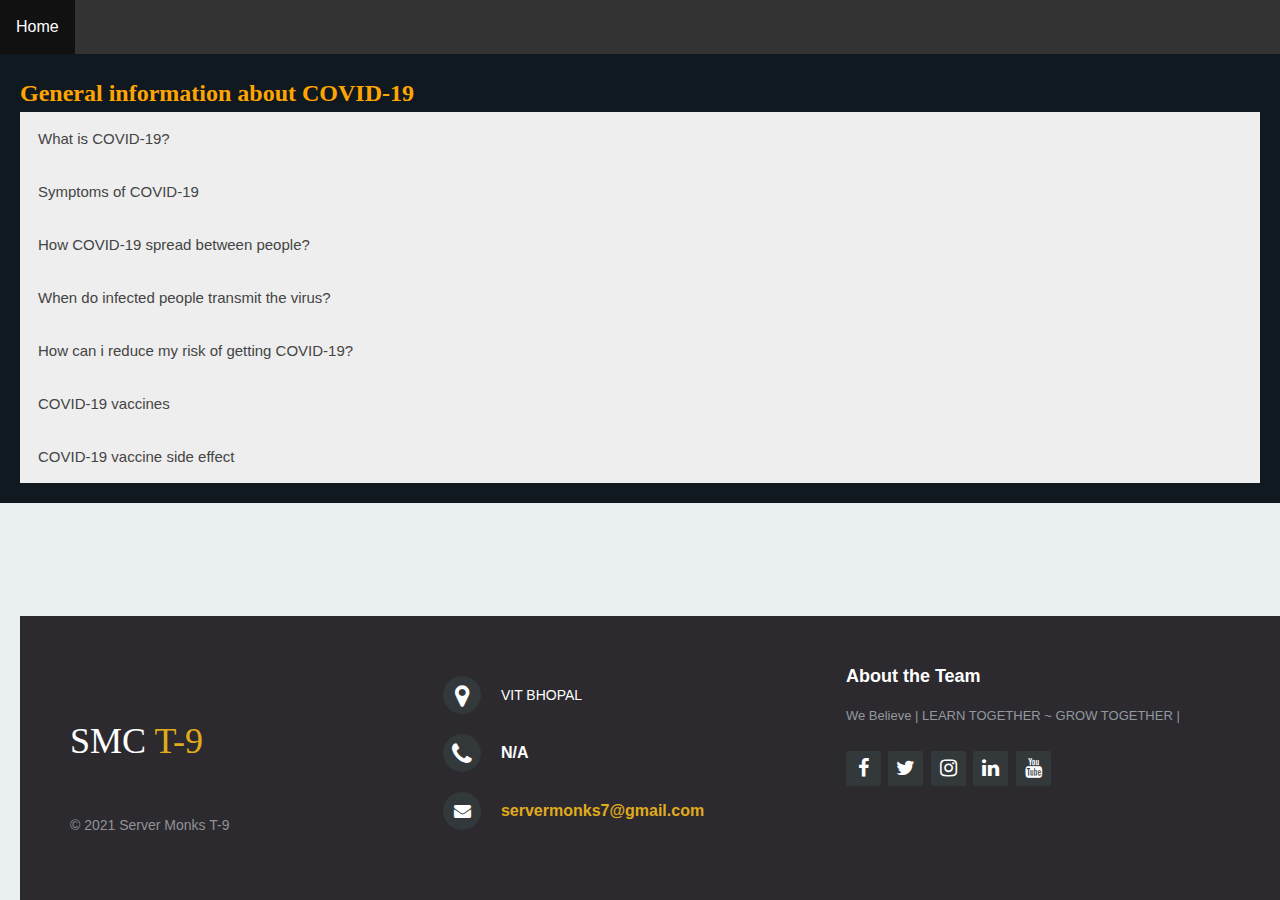
<file: ABOUT.html>
<!DOCTYPE html>
<html>



<head>
    <meta charset="utf-8">
	<meta http-equiv="X-UA-Compatible" content="IE=edge">
	<meta name="viewport" content="width=device-width, initial-scale=1">
	<meta name="keywords" content="footer, address, phone, icons" />

	<link rel="icon" href="download-removebg-preview.png">

	
	
	<link rel="stylesheet" href="http://maxcdn.bootstrapcdn.com/font-awesome/4.2.0/css/font-awesome.min.css">

	<link  rel="stylesheet" type="text/css" href="qnaa.css">

    
    <link rel="stylesheet" type="text/css" href="abt.css">
    <title>About COVID-19</title>
    <div class="main">
            <ul>
                <li><a class="active" href="Untitled-2.html">Home</a></li>
            </ul>
            
        </div>
    
     </head>
    
    
    <body>
        <div style="padding:20px;background-color:#101820FF;height:auto;">
            <h2>General information about COVID-19</h2>
            <button class="accordion">What is COVID-19?</button>
<div class="panel">
  <p>COVID-19 is the disease caused by a new coronavirus called SARS-CoV-2.  WHO first learned of this new virus on 31 December 2019, following a report of a cluster of cases of ‘viral pneumonia’ in Wuhan, People’s Republic of China.</p>
</div>

<button class="accordion">Symptoms of COVID-19</button>
<div class="panel">
  <p>The Most common symptoms are fever, dry cough and fatigue</p>
    <P>Other symptoms that are less common and may affect some patients include:</P>
    <p>Loss of taste or smell,
•	Nasal congestion,
•	Conjunctivitis (also known as red eyes)
•	Sore throat,
•	Headache,
•	Muscle or joint pain,
•	Different types of skin rash,
•	Nausea or vomiting,
•	Diarrhea,
•	Chills or dizziness.
</p>
    <p>Symptoms of severe COVID‐19 disease include:</p>
    <p>
    •	Shortness of breath,
•	Loss of appetite,
•	Confusion,
•	Persistent pain or pressure in the chest,
•	High temperature (above 38 °C).
</p>
    <p>Other less common symptoms are:</p>
    <p>•	Irritability,
•	Confusion,
•	Reduced consciousness (sometimes associated with seizures),
•	Anxiety,
•	Depression,
•	Sleep disorders,
•	More severe and rare neurological complications such as strokes, brain inflammation, delirium and nerve damage.
</p>
    <p>People of all ages who experience fever and/or cough associated with difficulty breathing or shortness of breath, chest pain or pressure, or loss of speech or movement should seek medical care immediately. If possible, call your health care provider, hotline or health facility first, so you can be directed to the right clinic.</p>
 </div>
   <button class="accordion">How COVID-19 spread between people?</button>
<div class="panel">
  <p>We know that the disease is caused by the SARS-CoV-2 virus, which spreads between people in several different ways.

<p>The virus can spread from an infected person’s mouth or nose in small liquid particles when they cough, sneeze, speak, sing or breathe. These particles range from larger respiratory droplets to smaller aerosols.</p>

<p>•Current evidence suggests that the virus spreads mainly between people who are in close contact with each other, typically within 1 metre (short-range). A person can be infected when aerosols or droplets containing the virus are inhaled or come directly into contact with the eyes, nose, or mouth.</p>
<p>•The virus can also spread in poorly ventilated and/or crowded indoor settings, where people tend to spend longer periods of time. This is because aerosols remain suspended in the air or travel farther than 1 metre (long-range).</p>
<p>People may also become infected by touching surfaces that have been contaminated by the virus when touching their eyes, nose or mouth without cleaning their hands.</p>

<p>Further research is ongoing to better understand the spread of the virus and which settings are most risky and why. Research is also under way to study virus variants that are emerging and why some are more transmissible. For updated information on SARS-CoV-2 variants</p> 
</div> 
<button class="accordion">When do infected people transmit the virus?</button>
<div class="panel">
  <p>Whether or not they have symptoms, infected people can be contagious and the virus can spread from them to other people.</p>

    <p>Laboratory data suggests that infected people appear to be most infectious just before they develop symptoms (namely 2 days before they develop symptoms) and early in their illness. People who develop severe disease can be infectious for longer.</p>

<p>While someone who never develops symptoms can pass the virus to others, it is still not clear how frequently this occurs and more research is needed in this area.</p>
</div>
<button class="accordion">How can i reduce my risk of getting COVID-19?</button>
<div class="panel">
    <p>There are many things you can do to keep yourself and your loved ones safe from COVID-19. Know your risks to lower risks. Follow these basic precautions:</p>

<p>•Follow local guidance: Check to see what national, regional and local authorities are advising so you have the most relevant information for where you are.</p>
<p>•Keep your distance: Stay at least 1 metre away from others, even if they don’t appear to be sick, since people can have the virus without having symptoms.</p>
<p>•Wear a mask:  Wear a well-fitting three-layer mask, especially when you can’t physically distance, or if you’re indoors. Clean your hands before putting on and taking off a mask.</p>

<p>•Avoid crowded places, poorly ventilated, indoor locations and avoid prolonged contact with others. Spend more time outdoors than indoors.</p>
<p>•Ventilation is important: Open windows when indoors to increase the amount of outdoor air.</p>
<p>•Avoid touching surfaces, especially in public settings or health facilities, in case people infected with COVID-19 have touched them. Clean surfaces regularly with standard disinfectants.</p>
<p>•Frequently clean your hands with soap and water, or an alcohol-based hand rub. If you can, carry alcohol-based rub with you and use it often.</p>
<p>•Cover your coughs and sneezes with a bent elbow or tissue, throwing used tissues into a closed bin right away. Then wash your hands or use an alcohol-based hand rub.</p>
<p>•Get vaccinated: When it’s your turn, get vaccinated. Follow local guidance and recommendations about vaccination.</p>
</div>
 <button class="accordion">COVID-19 vaccines </button>
<div class="panel">
  <p>Since the start of the COVID-19 outbreak, WHO has worked with countries and areas in the Western Pacific Region on public health measures to slow or stop the spread of the virus. In 2021, safe and effective vaccines will be an important tool, in combination with other measures, to protect people against COVID-19, save lives and reduce widescale social disruption.</p>

    <p>Some countries and areas in the Western Pacific Region have already completed regulatory approval and started introducing one or more COVID-19 vaccines. Other countries are getting ready to do so.</p>

    <p>Through the COVAX Global Vaccine Facility and other mechanisms, WHO and partners are working with governments to facilitate equitable access to and distribution of an initial allocation of vaccine as quickly as possible.</p>

<p>WHO recommends that initial vaccination should prioritize groups at highest risk of exposure to infection in each country, including health workers, older persons and those with other health issues. Once COVID-19 vaccines become more available, countries can expand to vaccinate other priority groups and the general population.</p>
</div>
<button class="accordion">COVID-19 vaccine side effect</button>
<div class="panel">
 <img src="COVID-19-vaccine.jpeg.jpeg">
  <img src="COVID-19-vaccine-AEFIs.jpeg.jpg">
    
</div>
   

<script>
var acc = document.getElementsByClassName("accordion");
var i;

for (i = 0; i < acc.length; i++) {
  acc[i].addEventListener("click", function() {
    this.classList.toggle("active");
    var panel = this.nextElementSibling;
    if (panel.style.display === "block") {
      panel.style.display = "none";
    } else {
      panel.style.display = "block";
    }
  });
}
</script>

<footer class="footer-distributed">

			<div class="footer-left">
                <br /><br /><br />
          
				<h3>SMC<span> T-9</span></h3><br /><br /><br />

				

				<p4 class="footer-company-name">© 2021 Server Monks T-9</p4>
			</div>

			<div class="footer-center">
				<div>
					<i class="fa fa-map-marker"></i>
                    <p4><span>VIT BHOPAL</span></p4>
				</div>

				<div>
					<i class="fa fa-phone"></i>
					<p4>N/A</p4>
				</div>
				<div>
					<i class="fa fa-envelope"></i>
					<p4><a href="mailto:support@eduonix.com">servermonks7@gmail.com</a></p4>
				</div>
			</div>
			<div class="footer-right">
				<p4 class="footer-company-about">
					<span>About the Team</span>
					We Believe | LEARN TOGETHER ~ GROW TOGETHER |</p4>
				<div class="footer-icons">
					<a href="https://www.facebook.com/divyansh.singhal.1420"><i class="fa fa-facebook"></i></a>
					<a href="https://twitter.com/Divyans47436657"><i class="fa fa-twitter"></i></a>
					<a href="https://www.instagram.com/servermonks_gfg/"><i class="fa fa-instagram"></i></a>
					<a href="https://www.linkedin.com/in/divyansh-singhal-391623209/"><i class="fa fa-linkedin"></i></a>
					<a href="#"><i class="fa fa-youtube"></i></a>
				</div>
			</div>
		</footer>
        
        
    </body>    
    </html>


        
        
        
        
    
    
    
    
    
    
    
    
    
    
    
        </div>
        
    
    
    
    
    </body>
</html>
</file>
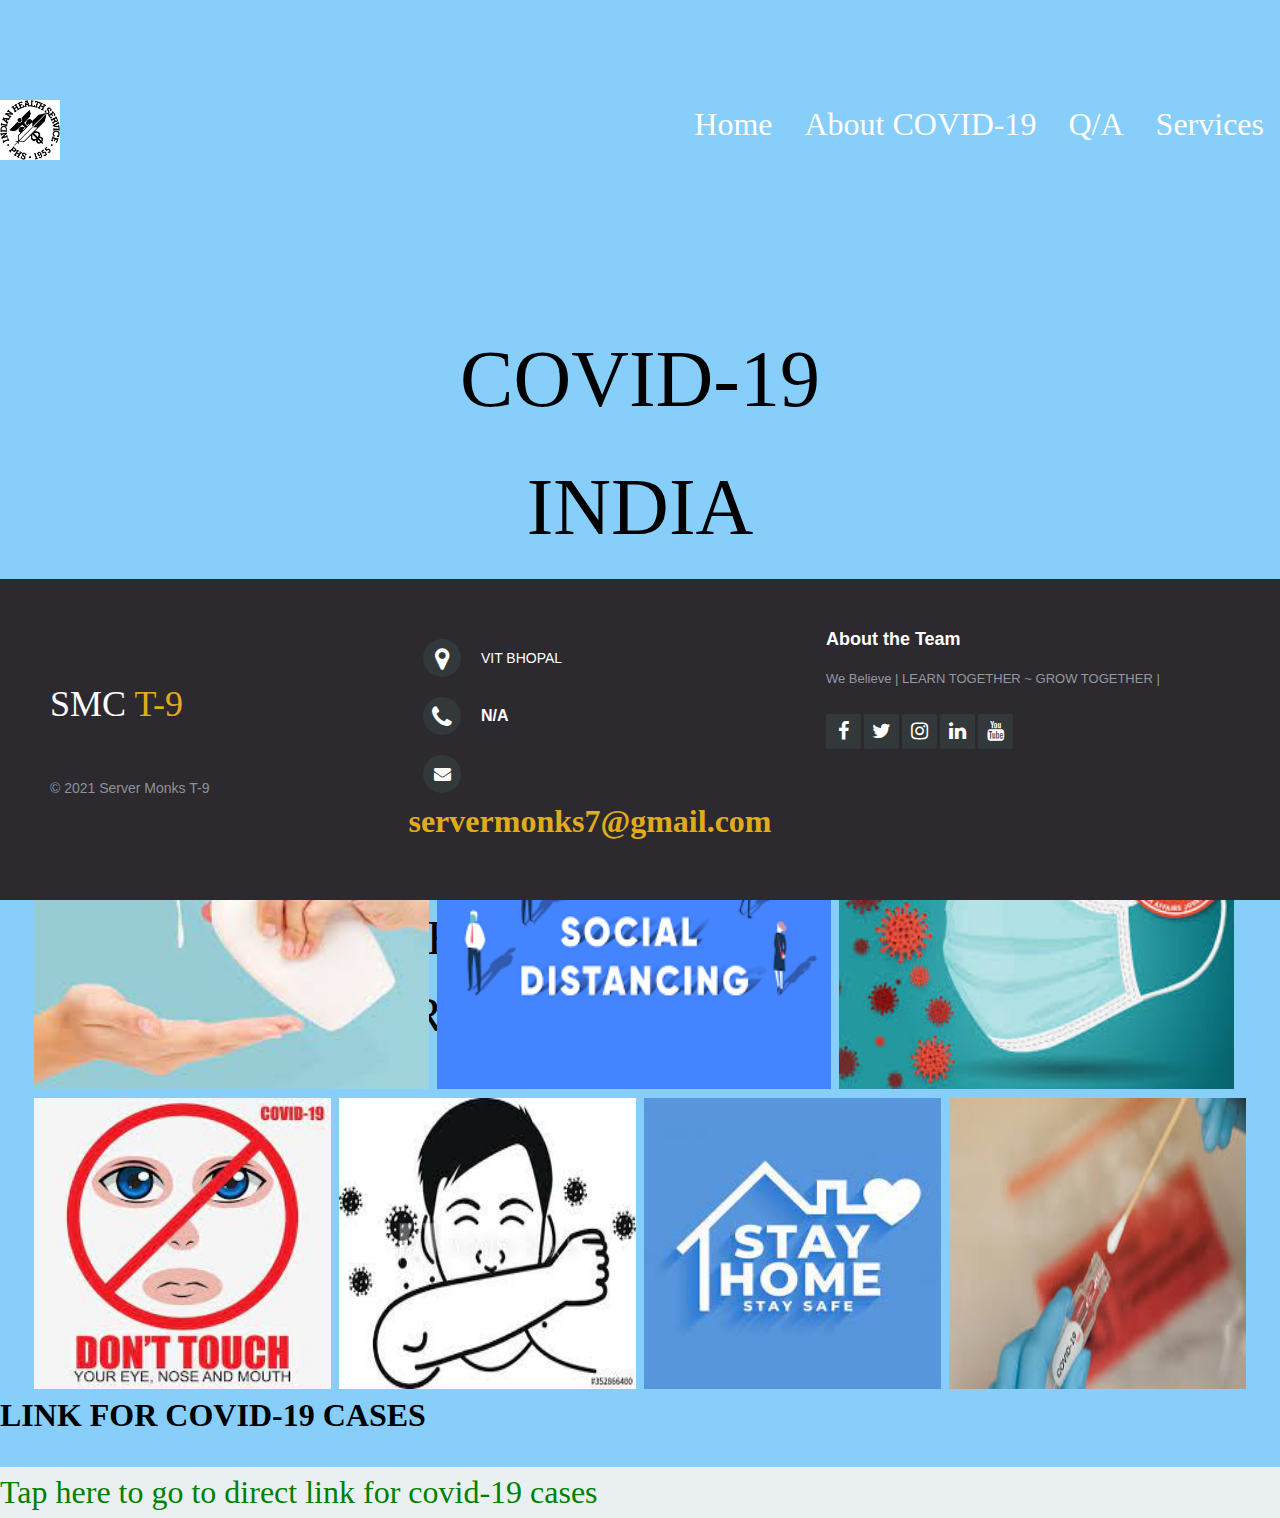
<file: Untitled-2.html>
<!DOCTYPE html>
<html>



<head>
    <meta charset="utf-8">
	<meta http-equiv="X-UA-Compatible" content="IE=edge">
	<meta name="viewport" content="width=device-width, initial-scale=1">
	<meta name="keywords" content="footer, address, phone, icons" />

	

	
	
	<link rel="stylesheet" href="http://maxcdn.bootstrapcdn.com/font-awesome/4.2.0/css/font-awesome.min.css">

	<link  rel="stylesheet" type="text/css" href="qnaa.css">
    <link href="http://fonts.googleapis.com/css?family=Cookie" rel="stylesheet" type="text/css">
    <link rel="stylesheet" type="text/css" href="makeover1.css">
    <link rel="icon" href="download-removebg-preview.png">
    
    <title> COVID-19 INDIA</title>
    
    
    
    </head>
    
    <body style="background-color:lightskyblue">
        
       
        <header >
        
        
            <h7>COVID-19 INDIA</h7>
                
            
            
            <img src="logo.png">
            
            <ul3 >
               <li><a class="active" href="SCPAGE.html">Services</a></li>
               <li><a class="active" href="index.html">Q/A</a></li>
                <li><a  class="active" href="ABOUT.html">About COVID-19</a></li>
                   <li><a class="active" href="Untitled-2.html">Home</a></li>   
            </ul3>
    </header>
        <h12 id="heading">METHODS OF PREVENTION</h12>
        <div class="row">
  <div class="column">
    <img src="hw.jpg" style="width:100%" class="image">
    <div class="overlay">
    <div class="text">Clean your hands often. Use soap and water, or an alcohol-based hand rub.</div>
  </div>
  </div>

  <div class="column">
    <img src="sd.png" style="width:100%" class="image">
    <div class="overlay">
    <div class="text">Maintain a safe distance from anyone who is coughing or sneezing.</div>
  </div>
  </div>

  <div class="column">
    <img src="mask.jpg" class="image" style="width:100%">
    <div class="overlay">
    <div class="text">Wear a mask when physical distancing is not possible.</div>
  </div>
  </div>
</div>
        <div class="row">
  <div class="column">
    <img src="dnt.jpg" style="width:100%" class="image">
    <div class="overlay">
    <div class="text">Don’t touch your eyes, nose or mouth.</div>
  </div>
  </div>

  <div class="column">
    <img src="cover.jpg" style="width:100%" class="image">
    <div class="overlay">
    <div class="text">Cover your nose and mouth with your bent elbow or a tissue when you cough or sneeze.</div>
  </div>
  </div>

  <div class="column">
    <img src="sty.jpg" class="image" style="width:100%">
    <div class="overlay">
    <div class="text">Stay home if you feel unwell.</div>
  </div>
  </div>
            
        <div class="column">
    <img src="test.jpg" class="image" style="width:100%">
    <div class="overlay">
    <div class="text">If you have a fever, cough and difficulty breathing, seek medical attention.</div>
  </div>
  </div>
</div>
        <h3 id="h3">LINK FOR COVID-19 CASES</h3>
        <br />
        <br />
        <br />
        
      
        
        
        <a id="link" href="https://www.covid19india.org/"> Tap here to go to direct link for covid-19 cases</a>
        
      <div main="">
        </div>
        
        <footer class="footer-distributed">

			<div class="footer-left">
                <br /><br /><br />
          
				<h3>SMC<span> T-9</span></h3><br /><br /><br />

				

				<p4 class="footer-company-name">© 2021 Server Monks T-9</p4>
			</div>

			<div class="footer-center">
				<div>
					<i class="fa fa-map-marker"></i>
                    <p4><span>VIT BHOPAL</span></p4>
				</div>

				<div>
					<i class="fa fa-phone"></i>
					<p4>N/A</p4>
				</div>
				<div>
					<i class="fa fa-envelope"></i>
					<p4><a href="mailto:support@eduonix.com">servermonks7@gmail.com</a></p4>
				</div>
			</div>
			<div class="footer-right">
				<p4 class="footer-company-about">
					<span>About the Team</span>
					We Believe | LEARN TOGETHER ~ GROW TOGETHER |</p4>
				<div class="footer-icons">
					<a href="https://www.facebook.com/divyansh.singhal.1420"><i class="fa fa-facebook"></i></a>
					<a href="https://twitter.com/Divyans47436657"><i class="fa fa-twitter"></i></a>
					<a href="https://www.instagram.com/servermonks_gfg/"><i class="fa fa-instagram"></i></a>
					<a href="https://www.linkedin.com/company/server-monks-community/mycompany/"><i class="fa fa-linkedin"></i></a>
					<a href="#"><i class="fa fa-youtube"></i></a>
				</div>
			</div>
		</footer>
        
        
    </body>    
    </html>
</file>
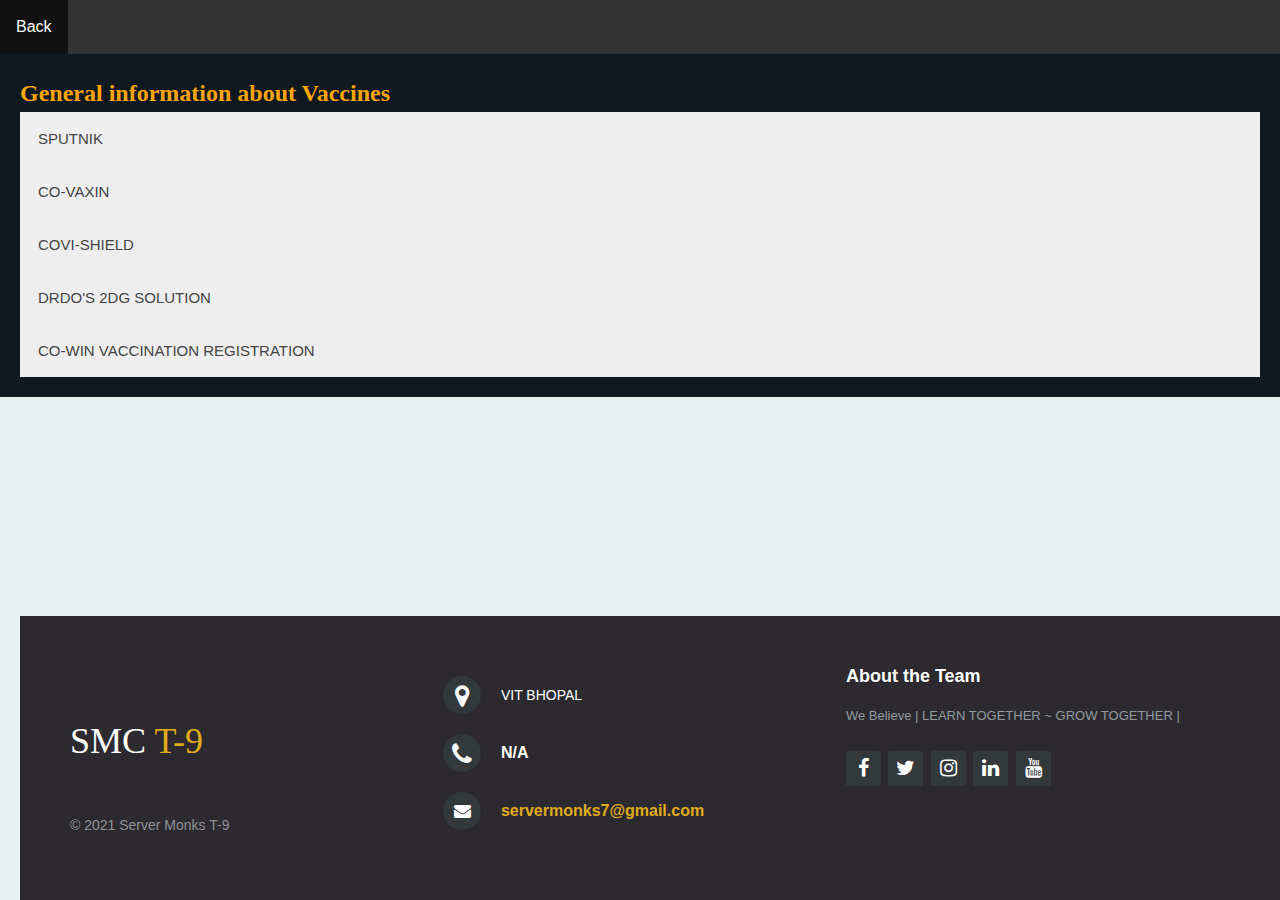
<file: vaccine.html>
<!DOCTYPE html>
<html>



<head>
    <meta charset="utf-8">
	<meta http-equiv="X-UA-Compatible" content="IE=edge">
	<meta name="viewport" content="width=device-width, initial-scale=1">
	<meta name="keywords" content="footer, address, phone, icons" />

	<link rel="icon" href="download-removebg-preview.png">

	
	
	<link rel="stylesheet" href="http://maxcdn.bootstrapcdn.com/font-awesome/4.2.0/css/font-awesome.min.css">

	<link  rel="stylesheet" type="text/css" href="qnaa.css">

    
    <link rel="stylesheet" type="text/css" href="abt.css">
    <title>Vaccines</title>
    <div class="main">
            <ul>
                <li><a class="active" href="SCPAGE.html">Back</a></li>
            </ul>
            
        </div>
    
     </head>
    
    
    <body>
        <div style="padding:20px;background-color:#101820FF;height:auto;">
            <h2>General information about Vaccines</h2>
            <button class="accordion">SPUTNIK</button>
<div class="panel">
  <p>The Russian COVID-19 vaccine Sputnik V (Gam-COVID-Vac) is an adenoviral-based, two-part vaccine against the SARS-CoV-2 coronavirus. Initially produced in Russia, Sputnik V uses a weakened virus to deliver small parts of a pathogen and stimulate an immune response.

The Sputnik V (Gam-COVID-Vac) vaccine reduces the time taken for the actual development of immunity to SARS-CoV-2, the virus behind the COVID-19 pandemic.

It is a vector vaccine based on adenovirus DNA, in which the SARS-CoV-2 coronavirus gene is integrated. Adenovirus is used as a “container” to deliver the coronavirus gene to cells and start synthesizing the new coronavirus's envelope proteins, “introducing” the immune system to a potential enemy.</p>
</div>

<button class="accordion">CO-VAXIN</button>
<div class="panel">
  <p>Covaxin is an inactivated vaccine which means that it is made up of killed coronaviruses, making it safe to be injected into the body.

Bharat Biotech, a 24-year-old vaccine maker with a portfolio of 16 vaccines and exports to 123 countries, used a sample of the coronavirus, isolated by India's National Institute of Virology.

When administered, immune cells can still recognise the dead virus, prompting the immune system to make antibodies against the pandemic virus.
The two doses are given four weeks apart. The vaccine can be stored at 2C to 8C.

The vaccine has an efficacy rate of 81%, preliminary data from its phase 3 trial shows.

India's regulators gave the vaccine an emergency approval in January while the third phase of the trial was still underway, sparking scepticism and questions from experts.

Bharat Biotech says it has a stockpile of 20 million doses of Covaxin, and is aiming to make 700 million doses out of its four facilities in two cities by the end of the year.</p>
 </div>
   <button class="accordion">COVI-SHIELD</button>
<div class="panel">
  <p>The Oxford-AstraZeneca vaccine is being manufactured locally by the Serum Institute of India, the world's largest vaccine manufacturer. It says it is producing more than 60 million doses a month.

The vaccine is made from a weakened version of a common cold virus (known as an adenovirus) from chimpanzees. It has been modified to look more like coronavirus - although it can't cause illness.
When the vaccine is injected into a patient, it prompts the immune system to start making antibodies and primes it to attack any coronavirus infection.

The jab is administered in two doses given between four and 12 weeks apart. It can be safely stored at temperatures of 2C to 8C and can easily be delivered in existing health care settings such as doctors' surgeries.

The jab developed by Pfizer-BioNTech, which is currently being administered in several countries, must be stored at -70C and can only be moved a limited number of times - a particular challenge in India, where summer temperatures can reach 50C.</p> 
</div> 
<button class="accordion">DRDO'S 2DG SOLUTION</button>
<div class="panel">
  <p>The Drug Controller General of India (DCGI) has given emergency use approval to 2-deoxy-D-glucose (2-DG), an anti-Covid drug developed by INMAS, a DRDO lab, in collaboration with Dr Reddy's Laboratories (DRL), Hyderabad.

The drug is used as an adjunct therapy. Adjunctive therapy is administered along with primary treatment.

</p>
</div>
<button class="accordion">CO-WIN VACCINATION REGISTRATION</button>
<div class="panel">
    <p>As India prepares to roll out what Prime Minister Narendra Modi has called the world’s largest Covid-19 vaccination programme, the Covid Vaccine Intelligence Network (CoWIN) system is emerging as its backbone.

The initial target is to vaccinate 30 crore people, for which the first four target groups have already been identified and defined. For these groups, the vaccination process will start when they receive a message on their mobile phones — first about their inclusion in the list of priority beneficiaries, and subsequently, about the date and time of vaccination.</p>
    
    <br />
    
   <p> LINK FOR COWIN:<a href="https://www.cowin.gov.in/home">TAP HERE</a></p>
</div>
 
   

<script>
var acc = document.getElementsByClassName("accordion");
var i;

for (i = 0; i < acc.length; i++) {
  acc[i].addEventListener("click", function() {
    this.classList.toggle("active");
    var panel = this.nextElementSibling;
    if (panel.style.display === "block") {
      panel.style.display = "none";
    } else {
      panel.style.display = "block";
    }
  });
}
</script>

<footer class="footer-distributed">

			<div class="footer-left">
                <br /><br /><br />
          
				<h3>SMC<span> T-9</span></h3><br /><br /><br />

				

				<p4 class="footer-company-name">© 2021 Server Monks T-9</p4>
			</div>

			<div class="footer-center">
				<div>
					<i class="fa fa-map-marker"></i>
                    <p4><span>VIT BHOPAL</span></p4>
				</div>

				<div>
					<i class="fa fa-phone"></i>
					<p4>N/A</p4>
				</div>
				<div>
					<i class="fa fa-envelope"></i>
					<p4><a href="mailto:support@eduonix.com">servermonks7@gmail.com</a></p4>
				</div>
			</div>
			<div class="footer-right">
				<p4 class="footer-company-about">
					<span>About the Team</span>
					We Believe | LEARN TOGETHER ~ GROW TOGETHER |</p4>
				<div class="footer-icons">
					<a href="https://www.facebook.com/divyansh.singhal.1420"><i class="fa fa-facebook"></i></a>
					<a href="https://twitter.com/Divyans47436657"><i class="fa fa-twitter"></i></a>
					<a href="https://www.instagram.com/servermonks_gfg/"><i class="fa fa-instagram"></i></a>
					<a href="https://www.linkedin.com/in/divyansh-singhal-391623209/"><i class="fa fa-linkedin"></i></a>
					<a href="#"><i class="fa fa-youtube"></i></a>
				</div>
			</div>
		</footer>
        
        
    </body>    
    </html>
</file>
<file: qnaa.css>
@import url('http://fonts.googleapis.com/css?family=Open+Sans:400,700');

*{
	padding:0;
	margin:0;
}

html{
	background-color: #eaf0f2;
}

body{
	font:16px/1.6 Arial,  sans-serif;
}

header{
	text-align: center;
	padding-top: 100px;
	margin-bottom:190px;
}

header h1{
	font: normal 32px/1.5 'Open Sans', sans-serif;
	color: #3F71AE;
	padding-bottom: 16px;
}

header h2{
	color: #F05283;
}

header span{
	color: #3F71EA;
}


/* The footer is fixed to the bottom of the page */

footer{
	position: fixed;
	bottom: 0;
}

@media (max-height:800px){
	footer { position: static; }
	header { padding-top:40px; }
}


.footer-distributed{
	background-color: #2c292f;
	box-sizing: border-box;
	width: 100%;
	text-align: left;
	font: bold 16px sans-serif;
	padding: 50px 50px 60px 50px;
	margin-top: 80px;
}

.footer-distributed .footer-left,
.footer-distributed .footer-center,
.footer-distributed .footer-right{
	display: inline-block;
	vertical-align: top;
}

/* Footer left */

.footer-distributed .footer-left{
	width: 30%;
}

.footer-distributed h3{
	color:  #ffffff;
	font: normal 36px '', Serif;
	margin: 0;
}

/* The company logo */

.footer-distributed .footer-left img{
	width: 30%;
}

.footer-distributed h3 span{
	color:  #e0ac1c;
}

/* Footer links */

.footer-distributed .footer-links{
	color:  #ffffff;
	margin: 20px 0 12px;
}

.footer-distributed .footer-links a{
	display:inline-block;
	line-height: 1.8;
	text-decoration: none;
	color:  inherit;
}

.footer-distributed .footer-company-name{
	color:  #8f9296;
	font-size: 14px;
	font-weight: normal;
	margin: 0;
}

/* Footer Center */

.footer-distributed .footer-center{
	width: 35%;
}


.footer-distributed .footer-center i{
	background-color:  #33383b;
	color: #ffffff;
	font-size: 25px;
	width: 38px;
	height: 38px;
	border-radius: 50%;
	text-align: center;
	line-height: 42px;
	margin: 10px 15px;
	vertical-align: middle;
}

.footer-distributed .footer-center i.fa-envelope{
	font-size: 17px;
	line-height: 38px;
}

.footer-distributed .footer-center p4{
	display: inline-block;
	color: #ffffff;
	vertical-align: middle;
	margin:0;
}

.footer-distributed .footer-center p4 span{
	display:block;
	font-weight: normal;
	font-size:14px;
	line-height:2;
}

.footer-distributed .footer-center p4 a{
	color:  #e0ac1c;
	text-decoration: none;;
}


/* Footer Right */

.footer-distributed .footer-right{
	width: 30%;
}

.footer-distributed .footer-company-about{
	line-height: 20px;
	color:  #92999f;
	font-size: 13px;
	font-weight: normal;
	margin: 0;
}

.footer-distributed .footer-company-about span{
	display: block;
	color:  #ffffff;
	font-size: 18px;
	font-weight: bold;
	margin-bottom: 20px;
}

.footer-distributed .footer-icons{
	margin-top: 25px;
}

.footer-distributed .footer-icons a{
	display: inline-block;
	width: 35px;
	height: 35px;
	cursor: pointer;
	background-color:  #33383b;
	border-radius: 2px;

	font-size: 20px;
	color: #ffffff;
	text-align: center;
	line-height: 35px;

	margin-right: 3px;
	margin-bottom: 5px;
}

/* Here is the code for Responsive Footer */
/* You can remove below code if you don't want Footer to be responsive */


@media (max-width: 880px) {

	.footer-distributed .footer-left,
	.footer-distributed .footer-center,
	.footer-distributed .footer-right{
		display: block;
		width: 100%;
		margin-bottom: 40px;
		text-align: center;
	}

	.footer-distributed .footer-center i{
		margin-left: 0;
	}

}
</file>
<file: abt.css>
ul {
  list-style-type: none;
  margin: 0;
  padding: 0;
  overflow: hidden;
  background-color: #333;
}

li {
  float: left;
}

li a {
  display: block;
  color: white;
  text-align: center;
  padding: 14px 16px;
  text-decoration: none;
}

li a:hover {
  background-color: #111;
}

.active  {
    background-color: #4CAF50;}

.accordion {
  background-color: #eee;
  color: #444;
  cursor: pointer;
  padding: 18px;
  width: 100%;
  border: none;
  text-align: left;
  outline: none;
  font-size: 15px;
  transition: 0.4s;
}

.active, .accordion:hover {
  background-color: #4CAF50; 
}

.panel {
    
  padding: 0 18px;
  display: none;
  background-color: white;
  overflow: hidden;
}
.panel img{
    height: 5%;
}
h2{
    color:orange;
    font-family: Comic Sans MS;
}
</file>
<file: makeover1.css>
header{
    
    margin-top: 0;
    height: 600px;
    width:100%;
    background-size:cover;
    background-position:center;
}


ul3 {
  list-style-type: none;
 margin-top: 0;
  padding: 0;
  overflow: hidden;
  float: right;
  
}

ul3 li {
    margin-top: 0;

}

ul3 li a {
    float: right;
    margin-top: 0;
  display: inline;
  color: white;
  text-align: center;
  padding: 14px 16px;
  text-decoration: none;
}

ul3 li a:hover {
  background-color: #4CAF50;
}

.active  {
    margin: 0;
    }

.accordion {
  background-color: #eee;
  color: #444;
  cursor: pointer;
  padding: 18px;
  width: 100%;
  margin-top:0;
  text-align: left;
  outline: none;
  font-size: 3%;
  transition: 0.4s;
    float:right;
}

.active, .accordion {
  margin-top: 0;
}
img{
    margin-top:  0;
    float:none;
    float: left;
    width:60px;
    height: 60px;
}
h7{ font-family: century gothlic;
    color:black;
    font-size: 500%;
    position:absolute;
    top:35%;
    left:30%;
    right:30%;
    
}
p{
    
    color:black;
    font-size: 15px;
    position:absolute;
    top:52%;
    left:50%;
    transform: translate(-50%,-50%);
}
.container{
    position: relative;
    width: 1200px;
    height: 300px;
    margin: 240px auto;
   background: #ff0;
}
.container .box{
    position: relative;
    width: calc(4oopx-3opx);
    height:calc(300px-30px);
    background: #000; 
    float: left;
    margin: 15px;
    border: 2px;
    border-color: black;
        
}
* {
  box-sizing: border-box;
}

/* Create three equal columns that floats next to each other */
.column {
  float: left;
  width: 33.33%;
  padding: 10px;
  height: 300px; /* Should be removed. Only for demonstration */
}

/* Clear floats after the columns */
.row:after {
  content: "";
  display: table;
  clear: both;
}header {
  text-align: center;
  animation: myanimation 15s infinite;
}

@keyframes myanimation {
  0% {
    background-color: #20B2AA;
  }
  25% {
    background-color: #FF8C00;
  }
  50% {
    background-color: #6495ED;
  }
  75% {
    background-color: #F08080;
  }
  100% {
    background-color: #20B2AA;
  }
}

a {
  color: white;
}

a:hover,
a:visited,
a:link,
a:active {
  text-decoration: none;
}



ul {
  list-style-type: none;
  margin: 0;
  padding: 5px;
  overflow: hidden;
  background-color: rgba(0, 0, 0, 0.2);
  position: -webkit-sticky;
  /* Safari */
  position: sticky;
  top: 0;
}

li {
  float: center;
  display: inline;
  padding: 0px 30px 0px 10px;
  color: #333333;
  font-family: 'Sunflower', sans-serif;
  font-size: 16px;
  font-weight: 300;
  line-height: 20px;
  text-align: center;
  position: -webkit-sticky;
  /* Safari */
  position: sticky;
  top: 0;
}


.responsive {
  width: 100%;
  max-width: 400px;
  height: auto;
}

* {
  box-sizing: border-box;
}

.row {
  display: -ms-flexbox;
  /* IE10 */
  display: flex;
  -ms-flex-wrap: wrap;
  /* IE10 */
  flex-wrap: wrap;
  padding: 0 30px;
}

/* Create four equal columns that sits next to each other */

.column {
  -ms-flex: 25%;
  /* IE10 */
  flex: 25%;
  max-width: 33%;
  padding: 0 4px;
}
.column img {
  margin-top: 8px;
  vertical-align: middle;
}
p {
  color: #231900;
  font-family: 'Crimson Text';
  font-size: 34px;
  font-weight: 500;
  line-height: 48px;
  margin-bottom: 48px;
  max-width: 650px;
}
h12{
    font-family: century gothlic;
    color:black;
    font-size: 300%;
    position:absolute;
    top:100%;
    left:30%;
    right:25%;
    }
.column {
  position: relative;
}

.image {
  display: block;
  width: 100%;
  height: 97%;
}
.overlay {
  position: absolute;
  top: 0;
  bottom: 0;
  left: 0;
  right: 0;
  height: 100%;
  width: 100%;
  opacity: 0;
  transition: .5s ease;
  background-color: #008CBA;
}

.column:hover .overlay {
  opacity: 1;
}

.text {
  color: white;
  font-size: 150%;
  position: absolute;
  top: 50%;
  left: 50%;
    
  transform: translate(-50%, -50%);
  -ms-transform: translate(-50%, -50%);
  text-align: center;
}
#h3{
    
    font-family: CENTURY GOTHLIC;
    position:absolute;
    font-size:200%;
    
    
}
#link{
    
}
#link:hover{
    background-color: black;
    
    font-family:calibri;
    font-size:200%;
    color: green;
    float:left;
}

h4{
    font-family: CENTURY GOTHLIC;
    position:absolute;
    font-size:250%;
    
}
a{
    
    font-family:calibri;
    font-size:200%;
    color: green;
    float:left;
}
h3{
    font-family: sans-serif;
}
</file>
